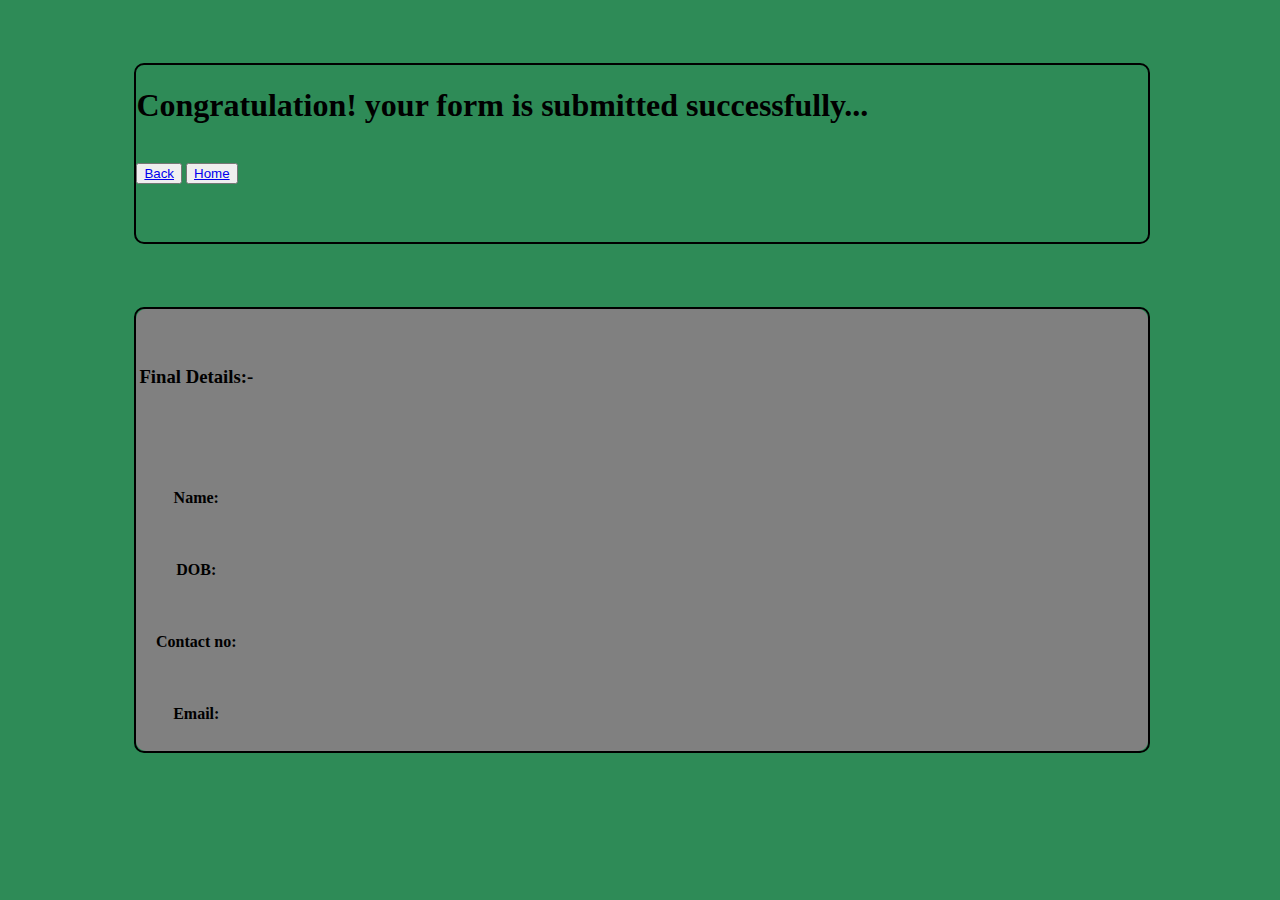
<file: final.html>
<html>
<head><title>final submition</title>
<link rel="stylesheet" type="text/css" href="final.css"/>
<script src="final.js"></script>
</head>
<body style="background-color:seagreen;">
<div class="body1">
 <h1>Congratulation! your form is submitted successfully...</h1></br>
 <button type="button"><a href="registrationForm.html">Back</a></button>
 <button type="button"><a href="sbic.html">Home</a></button>
</div>
<div class="body2">
    <div class="details">
      <table>
           <tr>
              <td>
              <h3>Final Details:-</h3>
              </td>
           </tr>
           <tr>
              <th>Name:</th>
              <th id="name1"></th>
              <th id="name2"></th>
              <th id="name3"></th>
           </tr>
           <tr>
              <th>DOB:</th>
              <th id="dob"></th>
           </tr>
           <tr>
              <th>Contact no:</th>
              <th id="num"></th>
           </tr>
           <tr>
              <th>Email:</th>
              <th id="Email"></th>
           </tr>
       </table>
    </div>
</div>
</body>
</html>
</file>
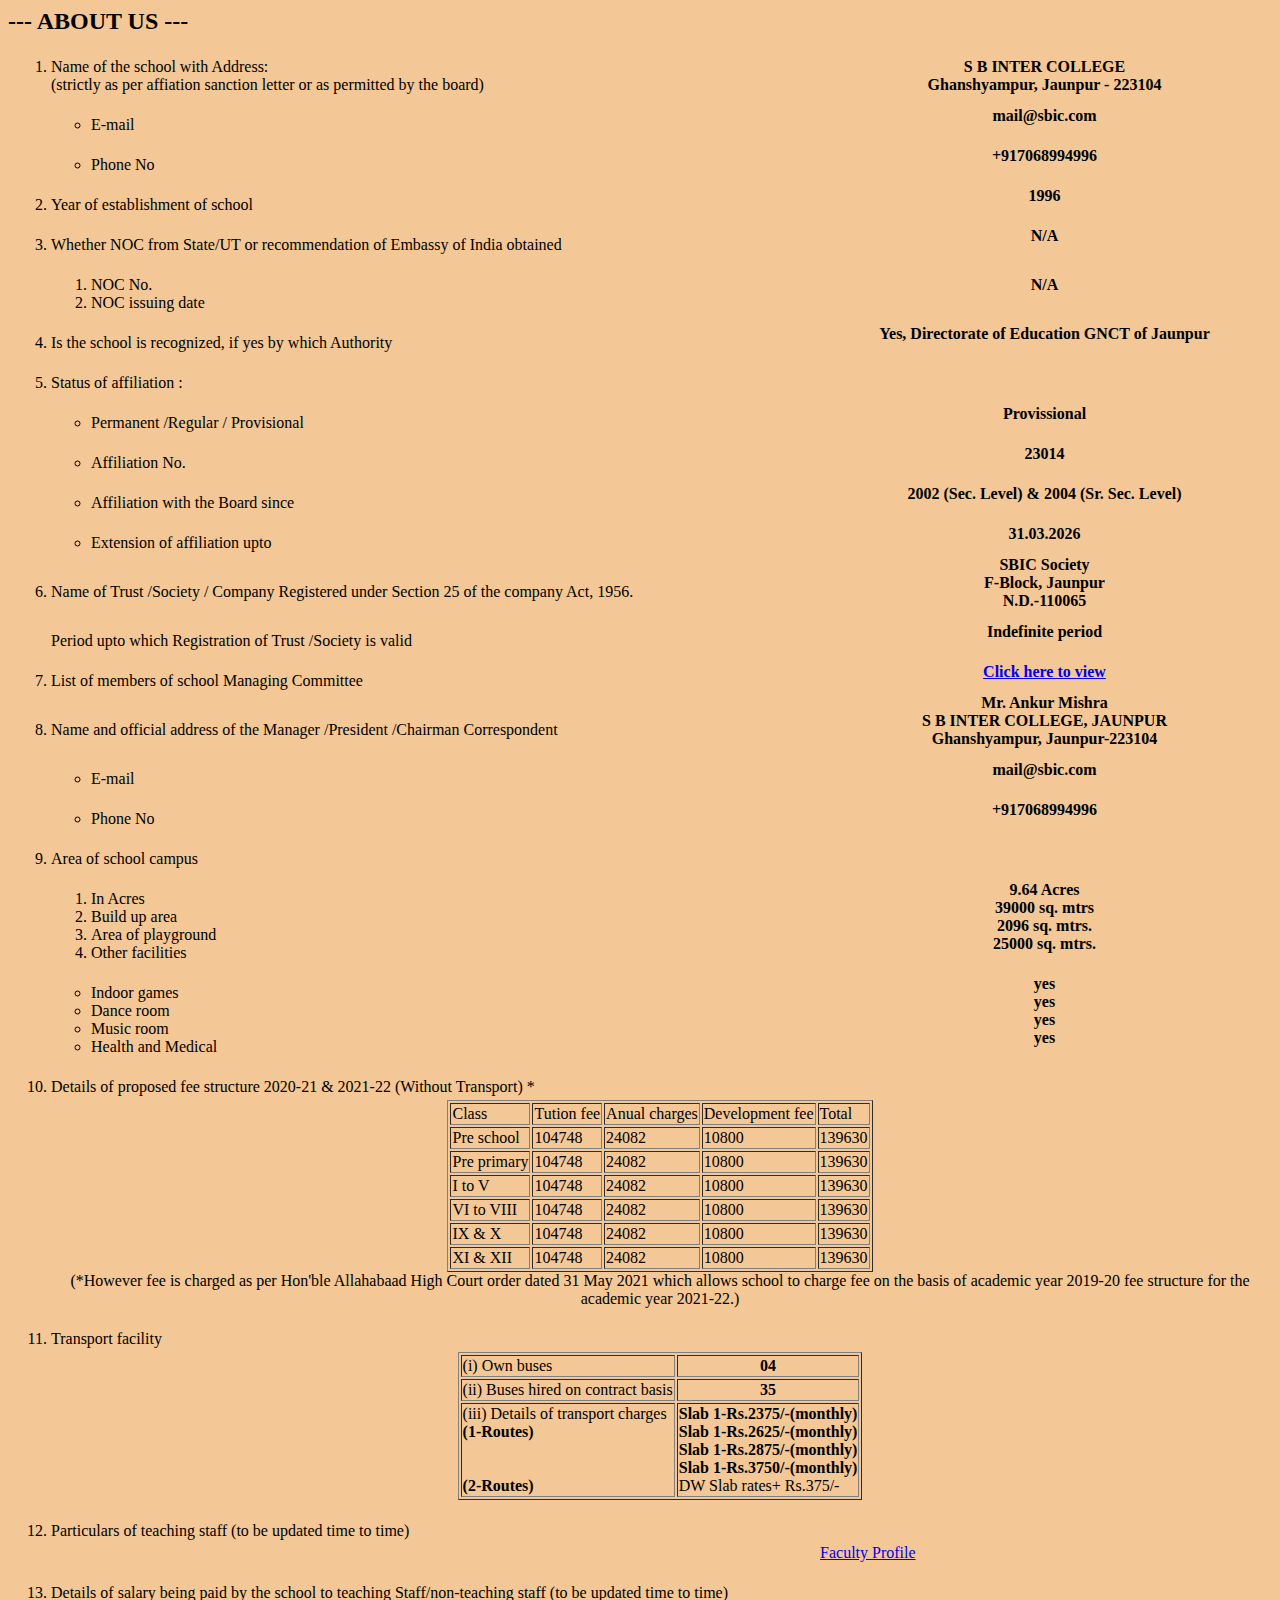
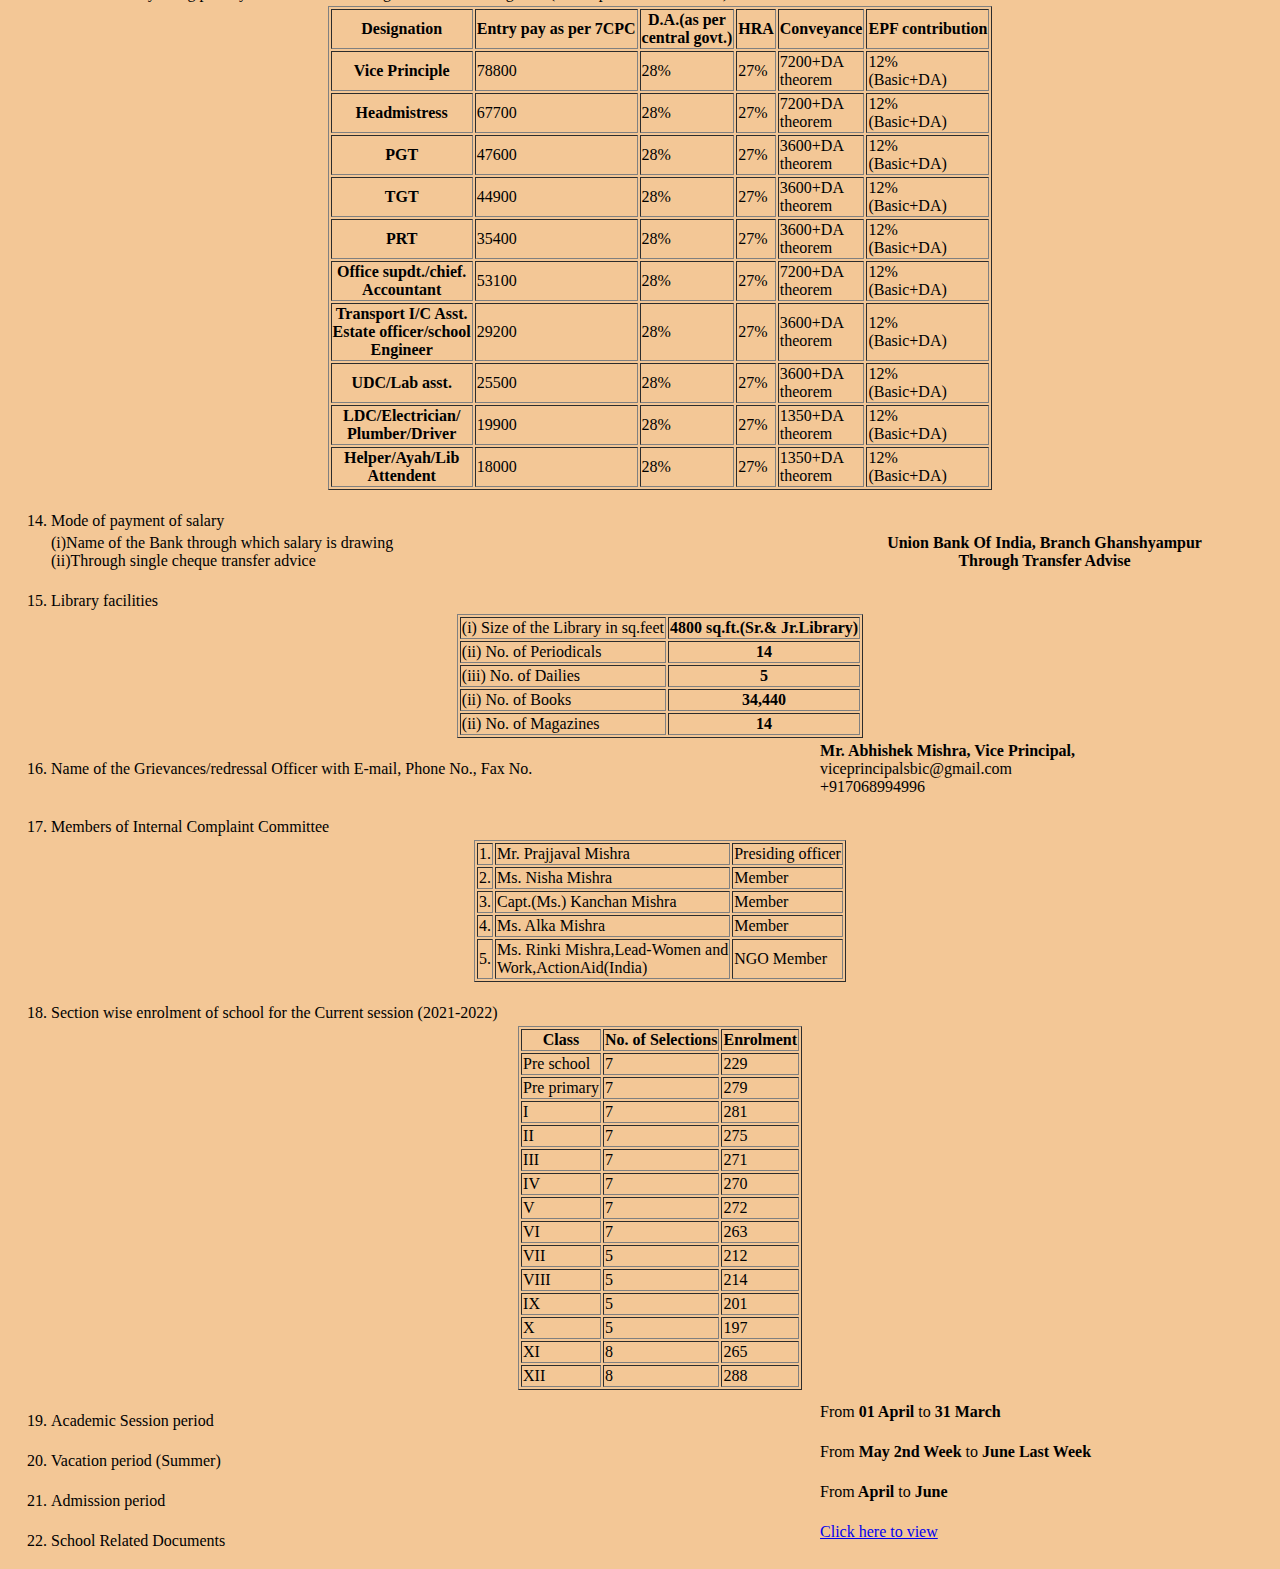
<file: iframe_about.html>
<html>
<head><title>About</title></head>
<body style="background-color:rgb(243,199,150);">
<h2>--- ABOUT US ---</h2>
<ol>
<table>
<tr>
<td>
<li>
Name of the school with Address:</br>
(strictly as per affiation sanction letter or as
 permitted by the board)
</td>
<th>S B INTER COLLEGE</br>Ghanshyampur, Jaunpur - 223104
</th>
</tr>
<tr>
<td><ul></br><li>E-mail</li></ul></td>
<th>mail@sbic.com</th>
</tr>
<tr>
<td><ul></br><li>Phone No</li></ul></td>
<th>+917068994996</th>
</tr>
</li>
<tr>
<td></br><li>Year of establishment of school</li></td>
<th>1996</th>
</tr>
<tr>
<td></br><li>Whether NOC from State/UT  or recommendation of Embassy of India obtained</li></td>
<th>N/A</th>
</tr>
<tr>
<td ></br><ol><li>NOC No.</li><li>NOC issuing date</li></td>
<th>N/A</th>
</tr>
<tr>
<td></br><li>Is the school is recognized, if yes by which Authority</li></td>
<th>Yes, Directorate of Education GNCT of Jaunpur</th>
</tr>
<tr>
<td colspan="2"></br><li>Status of affiliation  :</li></td>
</tr>
<tr>
<td></br><ul><li>Permanent /Regular / Provisional</li></ul></td>
<th>Provissional</th>
</tr>
<tr>
<td></br><ul><li>Affiliation No.</li></ul></td>
<th>23014</th>
</tr>
<tr>
<td></br><ul><li>Affiliation with the Board since</li></ul></td>
<th>2002 (Sec. Level) & 2004 (Sr. Sec. Level)</th>
</tr>
<tr>
<td></br><ul><li>Extension of affiliation upto</li></ul></td>
<th>31.03.2026</th>
</tr>
<tr>
<td></br><li>Name of Trust /Society / Company Registered under Section 25 of the company Act, 1956.</li></td>
<th>SBIC Society</br>F-Block, Jaunpur</br>N.D.-110065</th>
</tr>
<tr>
<td></br>Period upto which Registration of Trust /Society is valid</td>
<th>Indefinite period</th>
</tr>
<tr>
<td></br><li>List of members of school Managing Committee</li></td>
<th><a href="url">Click here to view</a></th>
</tr>
<tr>
<td></br><li>Name and official address of the Manager /President /Chairman Correspondent</li></td>
<th>Mr. Ankur Mishra</br>S B INTER COLLEGE, JAUNPUR</br>Ghanshyampur, Jaunpur-223104</th>
</tr>
<tr>
<td><ul></br><li>E-mail</li></ul></td>
<th>mail@sbic.com</th>
</tr>
<tr>
<td><ul></br><li>Phone No</li></ul></td>
<th>+917068994996</th>
</tr>
<tr>
<td></br><li>Area of school campus</li></td>
<td> </td>
</tr>
<tr>
<td></br><ol>
<li>In Acres</li>
<li>Build up area</li>
<li>Area of playground</li>
<li>Other facilities</li></ol>
</td>
<th>9.64 Acres</br>39000 sq. mtrs</br>2096 sq. mtrs.</br>25000 sq. mtrs.</th>
</tr>
<tr>
<td></br><ul>
<li>Indoor games</li>
<li>Dance room</li>
<li>Music room</li>
<li>Health and Medical</li></ul>
</td>
<th>yes</br>yes</br>yes</br>yes</th>
</tr>
<tr>
<td colspan="2"></br><li>Details of proposed fee structure 2020-21 & 2021-22 (Without Transport) *   </li></td>
</tr>
<tr>
<td colspan="2">
<center>
<table border="1">
<tr>
<td>Class</td>
<td>Tution fee</td>
<td>Anual charges</td>
<td>Development fee</td>
<td>Total</td>
</tr>
<tr>
<td>Pre school</td>
<td>104748</td>
<td>24082</td>
<td>10800</td>
<td>139630</td>
</tr>
<tr>
<td>Pre primary</td>
<td>104748</td>
<td>24082</td>
<td>10800</td>
<td>139630</td>
</tr>
<tr>
<td>I to V</td>
<td>104748</td>
<td>24082</td>
<td>10800</td>
<td>139630</td>
</tr>
<tr>
<td>VI to VIII</td>
<td>104748</td>
<td>24082</td>
<td>10800</td>
<td>139630</td>
</tr>
<tr>
<td>IX & X</td>
<td>104748</td>
<td>24082</td>
<td>10800</td>
<td>139630</td>
</tr>
<tr>
<td>XI & XII</td>
<td>104748</td>
<td>24082</td>
<td>10800</td>
<td>139630</td>
</tr>
</table>
(*However fee is charged as per Hon'ble Allahabaad High Court order dated 31 May 2021 which allows school to charge fee on the basis of academic year 2019-20 fee structure for the academic year 2021-22.)
</center>
</td>
</tr>
<tr>
<td colspan="2"></br><li>Transport facility </li></td>
</tr>
<tr>
<td colspan="2">
<center>
<table border="1">
<tr>
<td>(i) Own buses</td>
<th>04</th>
</tr>
<tr>
<td>(ii) Buses hired on contract basis</td>
<th>35</th>
</tr>
<tr>
<td>(iii) Details of transport charges</br><b>(1-Routes)</br>
</br></br><b>(2-Routes)</b></td>
<td><b>Slab 1-Rs.2375/-(monthly)</br>Slab 1-Rs.2625/-(monthly)
</br>Slab 1-Rs.2875/-(monthly)</br>Slab 1-Rs.3750/-(monthly)</b>
</br>DW Slab rates+ Rs.375/- </td>
</tr>
</table>
</center>
</td>
</tr>
<tr>
<td colspan="2"></br><li>Particulars of teaching staff (to be updated time to time)</li></td>
</tr>
<tr>
<td> </td>
<td><a href="faculty.com">Faculty Profile</a></td>
</tr>
<tr>
<td colspan="2"></br><li>Details of salary being paid by the school to teaching Staff/non-teaching staff (to be updated time to time) </li></td>
</tr>
<tr>
<td colspan="2">
<center>
<table border="1">
<tr>
<th>Designation</th>
<th>Entry pay as per 7CPC</th>
<th>D.A.(as per</br>central govt.)</th>
<th>HRA</th>
<th>Conveyance</th>
<th>EPF contribution</th>
</tr>
<tr>
<th>Vice Principle</th>
<td>78800</td>
<td>28%</td>
<td>27%</td>
<td>7200+DA</br>theorem</td>
<td>12%</br>(Basic+DA)</td>
</tr>
<tr>
<th>Headmistress</th>
<td>67700</td>
<td>28%</td>
<td>27%</td>
<td>7200+DA</br>theorem</td>
<td>12%</br>(Basic+DA)</td>
</tr>
<tr>
<th>PGT</th>
<td>47600</td>
<td>28%</td>
<td>27%</td>
<td>3600+DA</br>theorem</td>
<td>12%</br>(Basic+DA)</td>
</tr>
<tr>
<th>TGT</th>
<td>44900</td>
<td>28%</td>
<td>27%</td>
<td>3600+DA</br>theorem</td>
<td>12%</br>(Basic+DA)</td>
</tr>
<tr>
<th>PRT</th>
<td>35400</td>
<td>28%</td>
<td>27%</td>
<td>3600+DA</br>theorem</td>
<td>12%</br>(Basic+DA)</td>
</tr>
<tr>
<th>Office supdt./chief.</br>Accountant</th>
<td>53100</td>
<td>28%</td>
<td>27%</td>
<td>7200+DA</br>theorem</td>
<td>12%</br>(Basic+DA)</td>
</tr>
<tr>
<th>Transport I/C Asst.</br>Estate officer/school</br>Engineer</th>
<td>29200</td>
<td>28%</td>
<td>27%</td>
<td>3600+DA</br>theorem</td>
<td>12%</br>(Basic+DA)</td>
</tr>
<tr>
<th>UDC/Lab asst.</th>
<td>25500</td>
<td>28%</td>
<td>27%</td>
<td>3600+DA</br>theorem</td>
<td>12%</br>(Basic+DA)</td>
</tr>
<tr>
<th>LDC/Electrician/</br>Plumber/Driver</th>
<td>19900</td>
<td>28%</td>
<td>27%</td>
<td>1350+DA</br>theorem</td>
<td>12%</br>(Basic+DA)</td>
</tr>
<tr>
<th>Helper/Ayah/Lib</br>Attendent</th>
<td>18000</td>
<td>28%</td>
<td>27%</td>
<td>1350+DA</br>theorem</td>
<td>12%</br>(Basic+DA)</td>
</tr>
</table>
</center>
</td>
</tr>
<tr>
<td colspan="2"></br><li>Mode of payment of salary</li></td>
</tr>
<tr>
<td>(i)Name of the Bank through which salary is drawing
</br>(ii)Through single cheque transfer advice</td>
<th>Union Bank Of India, Branch Ghanshyampur</br>Through Transfer Advise</th>
</tr>
<tr>
<td colspan="2"></br><li>Library facilities </li></td>
</tr>
<tr>
<td colspan="2">
<center>
<table border="1">
<tr>
<td>(i) Size of the Library in sq.feet</td>
<th>4800 sq.ft.(Sr.& Jr.Library)</th>
</tr>
<tr>
<td>(ii) No. of Periodicals</td>
<th>14</th>
</tr>
<tr>
<td>(iii) No. of Dailies</td>
<th>5</th>
</tr>
<tr>
<td>(ii) No. of Books</td>
<th>34,440</th>
</tr>
<tr>
<td>(ii) No. of Magazines</td>
<th>14</th>
</tr>
</table>
</center>
</td>
</tr>
<tr>
<td><li>Name of the Grievances/redressal Officer with E-mail, Phone No., Fax No.</li></td>
<td><b>Mr. Abhishek Mishra, Vice Principal,</b></br> viceprincipalsbic@gmail.com</br>+917068994996</td>
</tr>
<tr>
<td colspan="2"></br><li>Members of Internal Complaint Committee</li></td>
</tr>
<tr>
<td colspan="2">
<center>
<table border="1">
<tr>
<td>1.</td>
<td>Mr. Prajjaval Mishra</td>
<td>Presiding officer</td>
</tr>
<tr>
<td>2.</td>
<td>Ms. Nisha Mishra</td>
<td>Member</td>
</tr>
<tr>
<td>3.</td>
<td>Capt.(Ms.) Kanchan Mishra</td>
<td>Member</td>
</tr>
<tr>
<td>4.</td>
<td>Ms. Alka Mishra</td>
<td>Member</td>
</tr>
<tr>
<td>5.</td>
<td>Ms. Rinki Mishra,Lead-Women and</br>Work,ActionAid(India)</td>
<td>NGO Member</td>
</tr>
</table>
</center>
</td>
</tr>
<tr>
<td colspan="2"></br><li>Section wise enrolment of school for the Current session (2021-2022)</li></td>
</tr>
<tr>
<td colspan="2">
<center>
<table border="1">
<tr>
<th>Class</th>
<th>No. of Selections</th>
<th>Enrolment</th>
</tr>
<tr>
<td>Pre school</td>
<td>7</td>
<td>229</td>
</tr>
<tr>
<td>Pre primary</td>
<td>7</td>
<td>279</td>
</tr>
<tr>
<td>I</td>
<td>7</td>
<td>281</td>
</tr>
<tr>
<td>II</td>
<td>7</td>
<td>275</td>
</tr>
<tr>
<td>III</td>
<td>7</td>
<td>271</td>
</tr>
<tr>
<td>IV</td>
<td>7</td>
<td>270</td>
</tr>
<tr>
<td>V</td>
<td>7</td>
<td>272</td>
</tr>
<tr>
<td>VI</td>
<td>7</td>
<td>263</td>
</tr>
<tr>
<td>VII</td>
<td>5</td>
<td>212</td>
</tr>
<tr>
<td>VIII</td>
<td>5</td>
<td>214</td>
</tr>
<tr>
<td>IX</td>
<td>5</td>
<td>201</td>
</tr>
<tr>
<td>X</td>
<td>5</td>
<td>197</td>
</tr>
<tr>
<td>XI</td>
<td>8</td>
<td>265</td>
</tr>
<tr>
<td>XII</td>
<td>8</td>
<td>288</td>
</tr>
</table>
</center>
</td>
</tr>
<tr>
<td></br><li>Academic Session period</li></td>
<td>From<b> 01 April</b> to <b> 31 March</b></td>
</tr>
<tr>
<td></br><li>Vacation period (Summer)</li></td>
<td>From <b>May 2nd Week</b> to <b>June Last Week</b></td>
</tr>
<tr>
<td></br><li>Admission period</li></td>
<td>From<b> April</b> to <b> June</b></td>
</tr>
<tr>
<td></br><li>School Related Documents</li></td>
<td><a href="url">Click here to view</a></td>
</tr>
</ol>
</table>
</body>
</html>
</file>
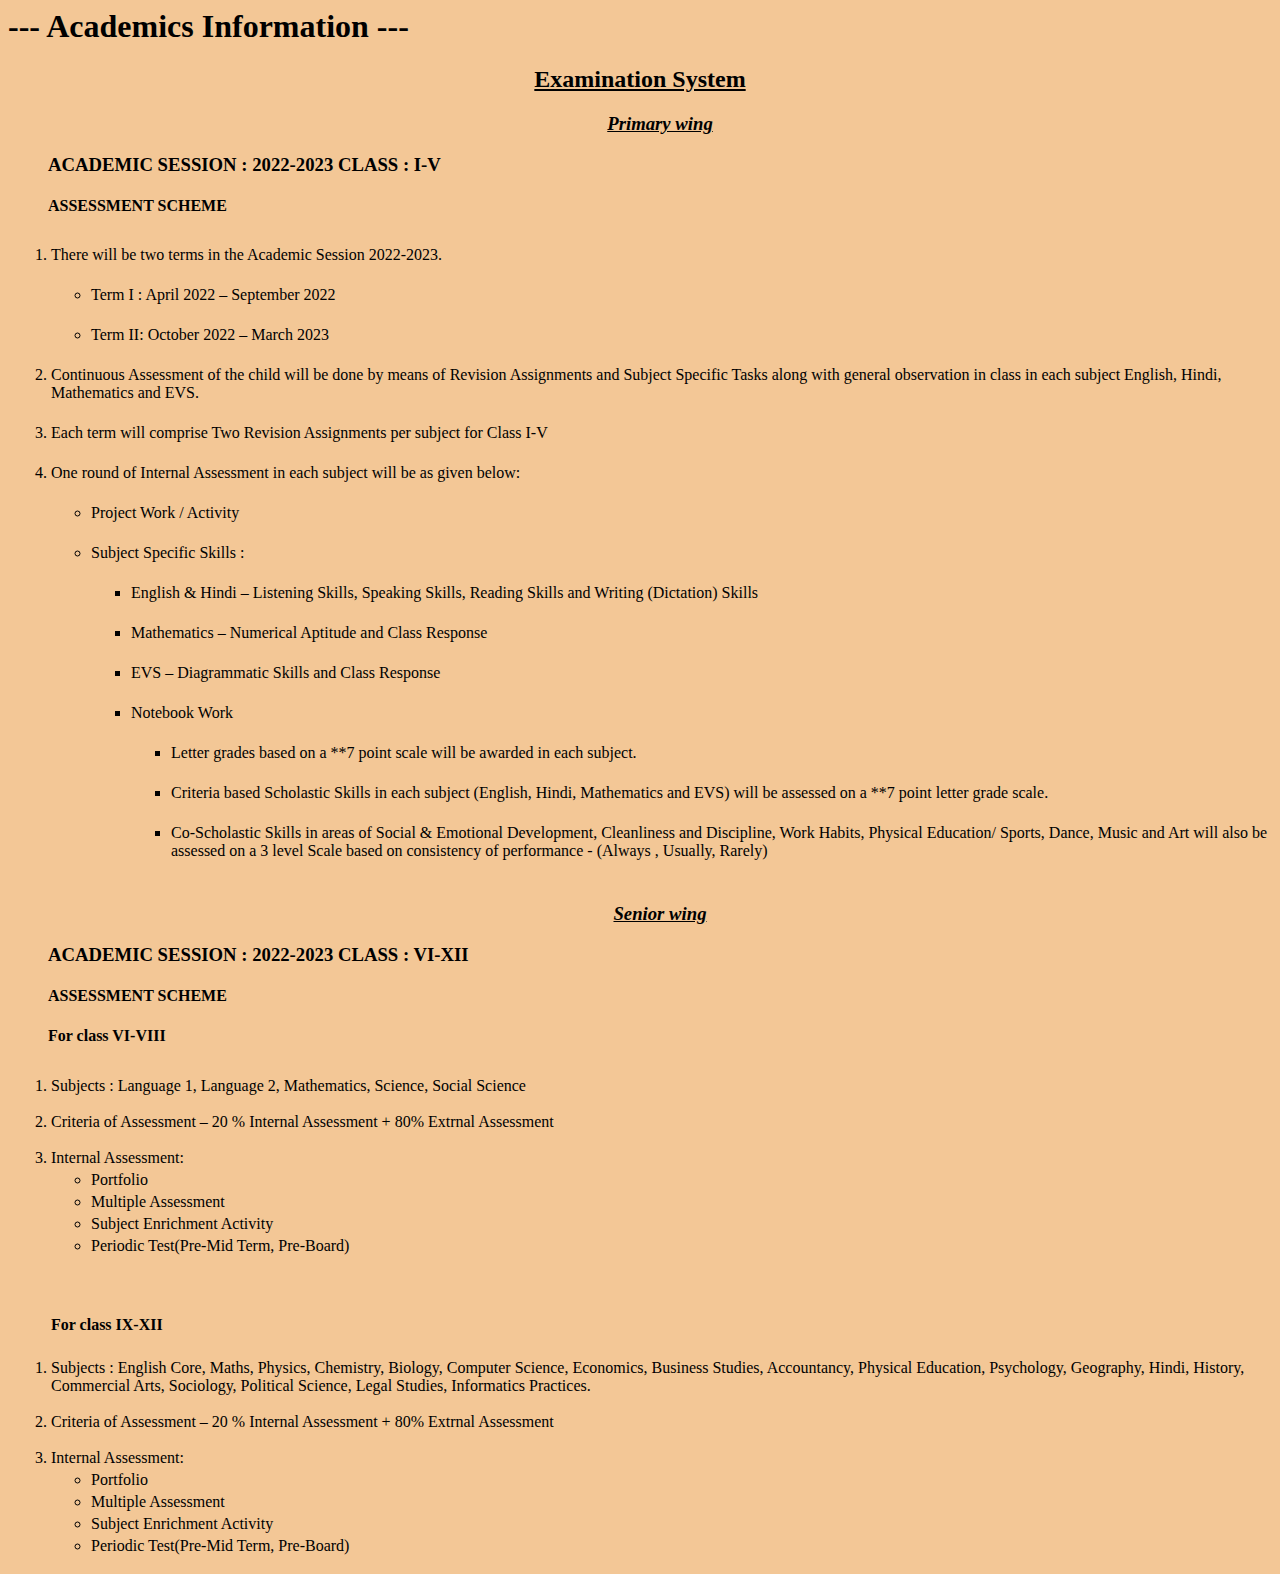
<file: iframe_academics.html>
<html>
<head><title>About</title></head>
<body style="background-color:rgb(243,199,150);">
<h1>--- Academics Information ---</h1>
<center><h2><u>Examination System</u></h2></center>
<ol>
<table>
<tr><center><h3><u><i>Primary wing</i></u></h3></center></tr>
<tr><h3>ACADEMIC SESSION : 2022-2023 CLASS : I-V</h3></tr>
<tr><h4>ASSESSMENT SCHEME</h4></tr>
<tr>
<td>
<li>There will be two terms in the Academic Session 2022-2023.</li>
</td>
</tr>
<tr>
	<td><ul></br><li>Term I : April 2022 – September 2022</li></ul></td>
</tr>
<tr>
	<td><ul></br><li>Term II: October 2022 – March 2023</li></ul></td>
</tr>
<tr>
<td></br>
<li>Continuous Assessment of the child will be done by means of Revision Assignments and Subject Specific Tasks along with general observation in class in each subject English, Hindi, Mathematics and EVS.</li>
</td>
</tr>
<tr>
<td></br>
<li>Each term will comprise Two Revision Assignments per subject for Class I-V </li>
</td>
</tr>
<tr>
<td></br>
<li>One round of Internal Assessment in each subject will be as given below:</li>
</td>
</tr>
<tr>
	<td><ul></br><li>Project Work / Activity</li></ul></td>
</tr>
<tr>
	<td><ul></br><li>Subject Specific Skills :</li></ul></td>
</tr>
<tr>
	<td><ul></br><ul><li>English & Hindi – Listening Skills, Speaking Skills, Reading Skills and Writing (Dictation) Skills</li><ul></ul></ul></td>
</tr>
<tr>
	<td><ul></br><ul><li>Mathematics –   Numerical Aptitude and Class Response</li><ul></ul></ul></td>
</tr>
<tr>
	<td><ul></br><ul><li>EVS – Diagrammatic Skills and Class Response</li><ul></ul></ul></td>
</tr>
<tr>
	<td><ul></br><ul><li>Notebook Work</li><ul></ul></ul></td>
</tr>
<tr>
	<td><ul></br><ul><ul><li>Letter grades based on a **7 point scale will be awarded in each subject.</li></ul></ul></ul></td>
</tr>
<tr>
	<td><ul></br><ul><ul><li>Criteria based Scholastic Skills in each subject (English, Hindi, Mathematics and EVS) will be assessed on a **7 point letter grade scale.</li></ul></ul></ul></td>
</tr>
<tr>
	<td><ul></br><ul><ul><li>Co-Scholastic Skills in areas of Social & Emotional Development, Cleanliness and Discipline, Work Habits, Physical Education/ Sports, Dance, Music and Art will also be assessed on a 3 level Scale based on consistency of   performance   - (Always , Usually, Rarely)</li></ul></ul></ul></td>
</tr>
</table>
</ol>
<ol>
<table>
<tr>
	<center><h3><u><i></br>Senior wing</i></u></h3></center>
</tr>
<tr>
	<h3>ACADEMIC SESSION : 2022-2023 CLASS : VI-XII</h3>
</tr>
<tr><h4>ASSESSMENT SCHEME</h4>
</tr>
</tr>
<tr><h4>For class VI-VIII</h4>
</tr>
<tr>
<td><li>Subjects : Language 1, Language 2, Mathematics, Science, Social Science</li></br>
<li>Criteria of Assessment – 20 % Internal Assessment + 80% Extrnal Assessment
</li></br>
<li>Internal Assessment:</li>
</td>
</tr>
<tr><td><ul><li>Portfolio</li></ul></td>
</tr>
<tr>
	<td><ul><li>Multiple Assessment</li></ul></td>
</tr>
<tr>
	<td><ul><li>Subject Enrichment Activity</li></ul></td>
</tr>
<tr>
	<td><ul><li>Periodic Test(Pre-Mid Term, Pre-Board)</li></ul></td>
</tr>
</table>
</ol>
<ol>
<table>
<tr><td></br><h4>For class IX-XII</h4></td>
</tr>
<tr>
<td><li>Subjects : English Core, Maths, Physics, Chemistry, Biology, Computer Science, Economics, Business Studies, Accountancy, Physical Education, Psychology, Geography, Hindi, History, Commercial Arts, Sociology, Political Science, Legal Studies, Informatics Practices.</li></br>
<li>Criteria of Assessment – 20 % Internal Assessment + 80% Extrnal Assessment
</li></br>
<li>Internal Assessment:</li>
</td>
</tr>
<tr><td><ul><li>Portfolio</li></ul></td>
</tr>
<tr>
	<td><ul><li>Multiple Assessment</li></ul></td>
</tr>
<tr>
	<td><ul><li>Subject Enrichment Activity</li></ul></td>
</tr>
<tr>
	<td><ul><li>Periodic Test(Pre-Mid Term, Pre-Board)</li></ul></td>
</tr>
</table>
</ol>
</body>
</html>
</file>
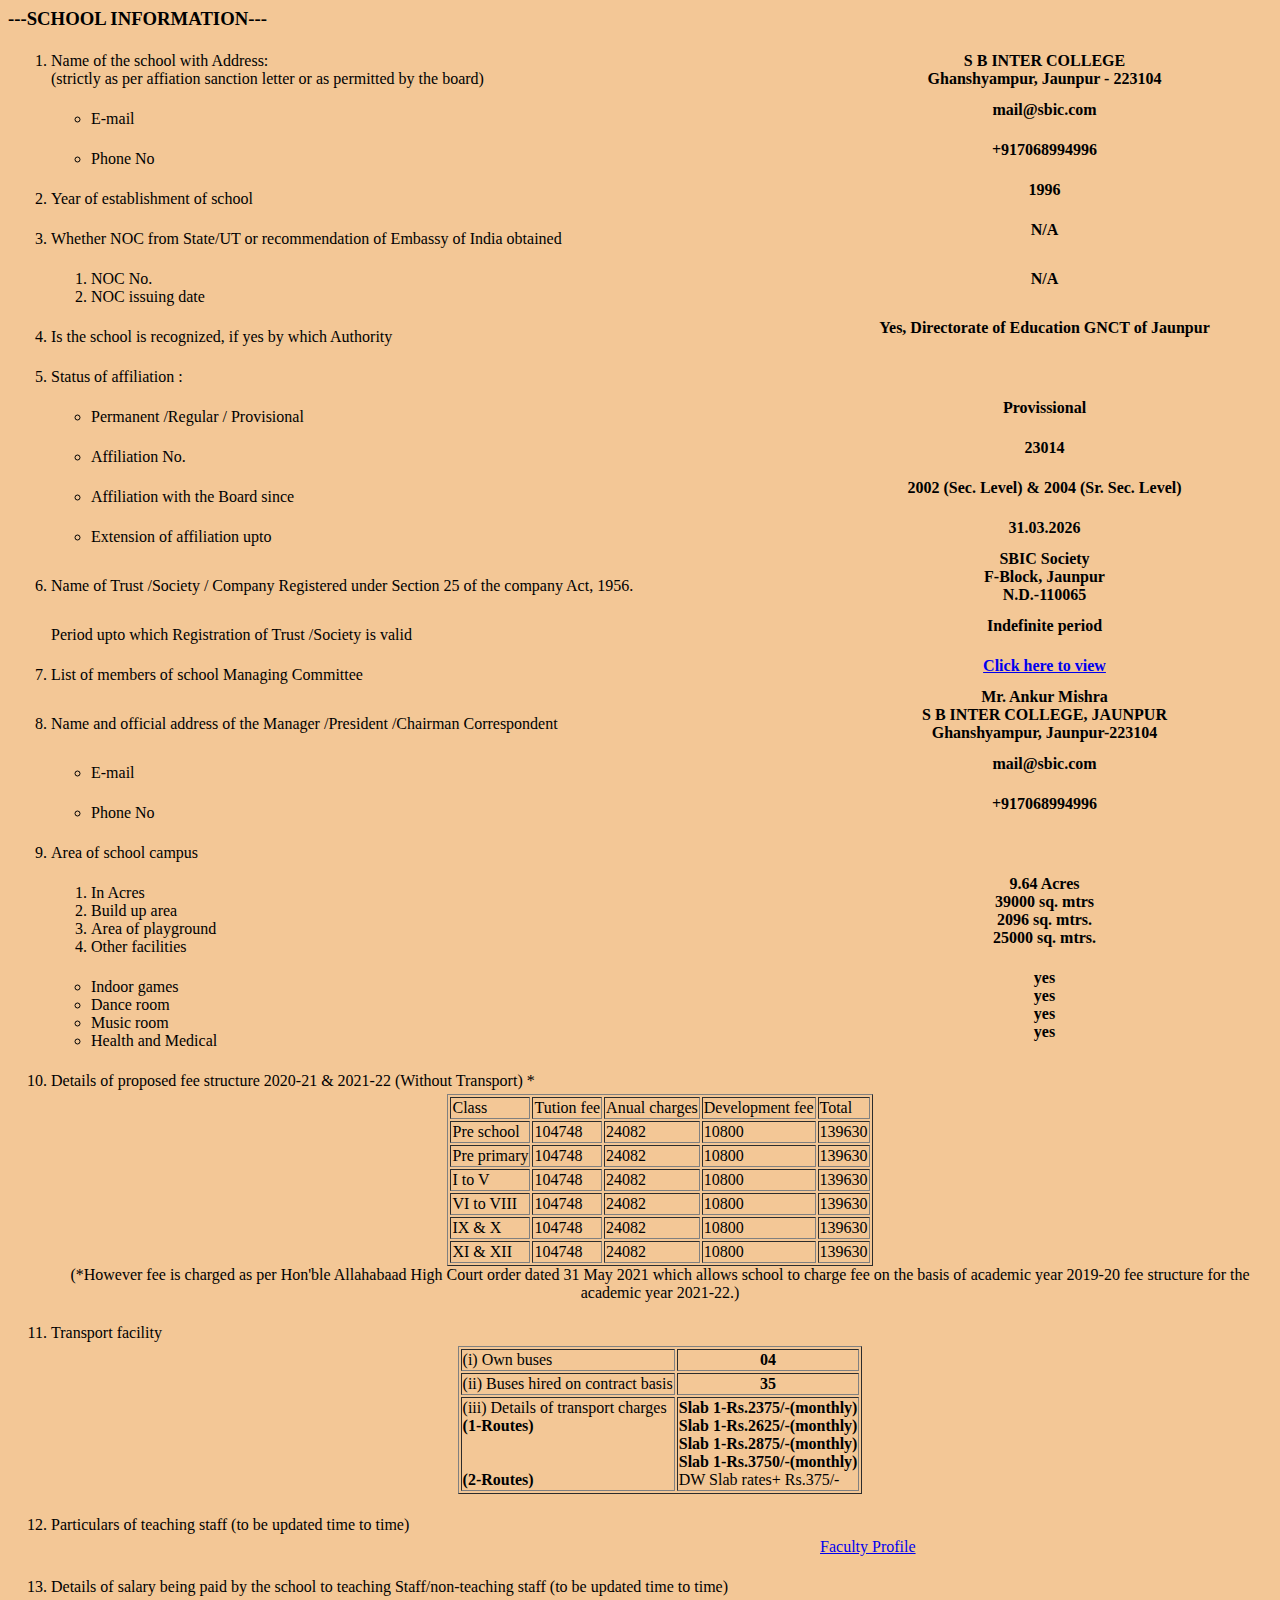
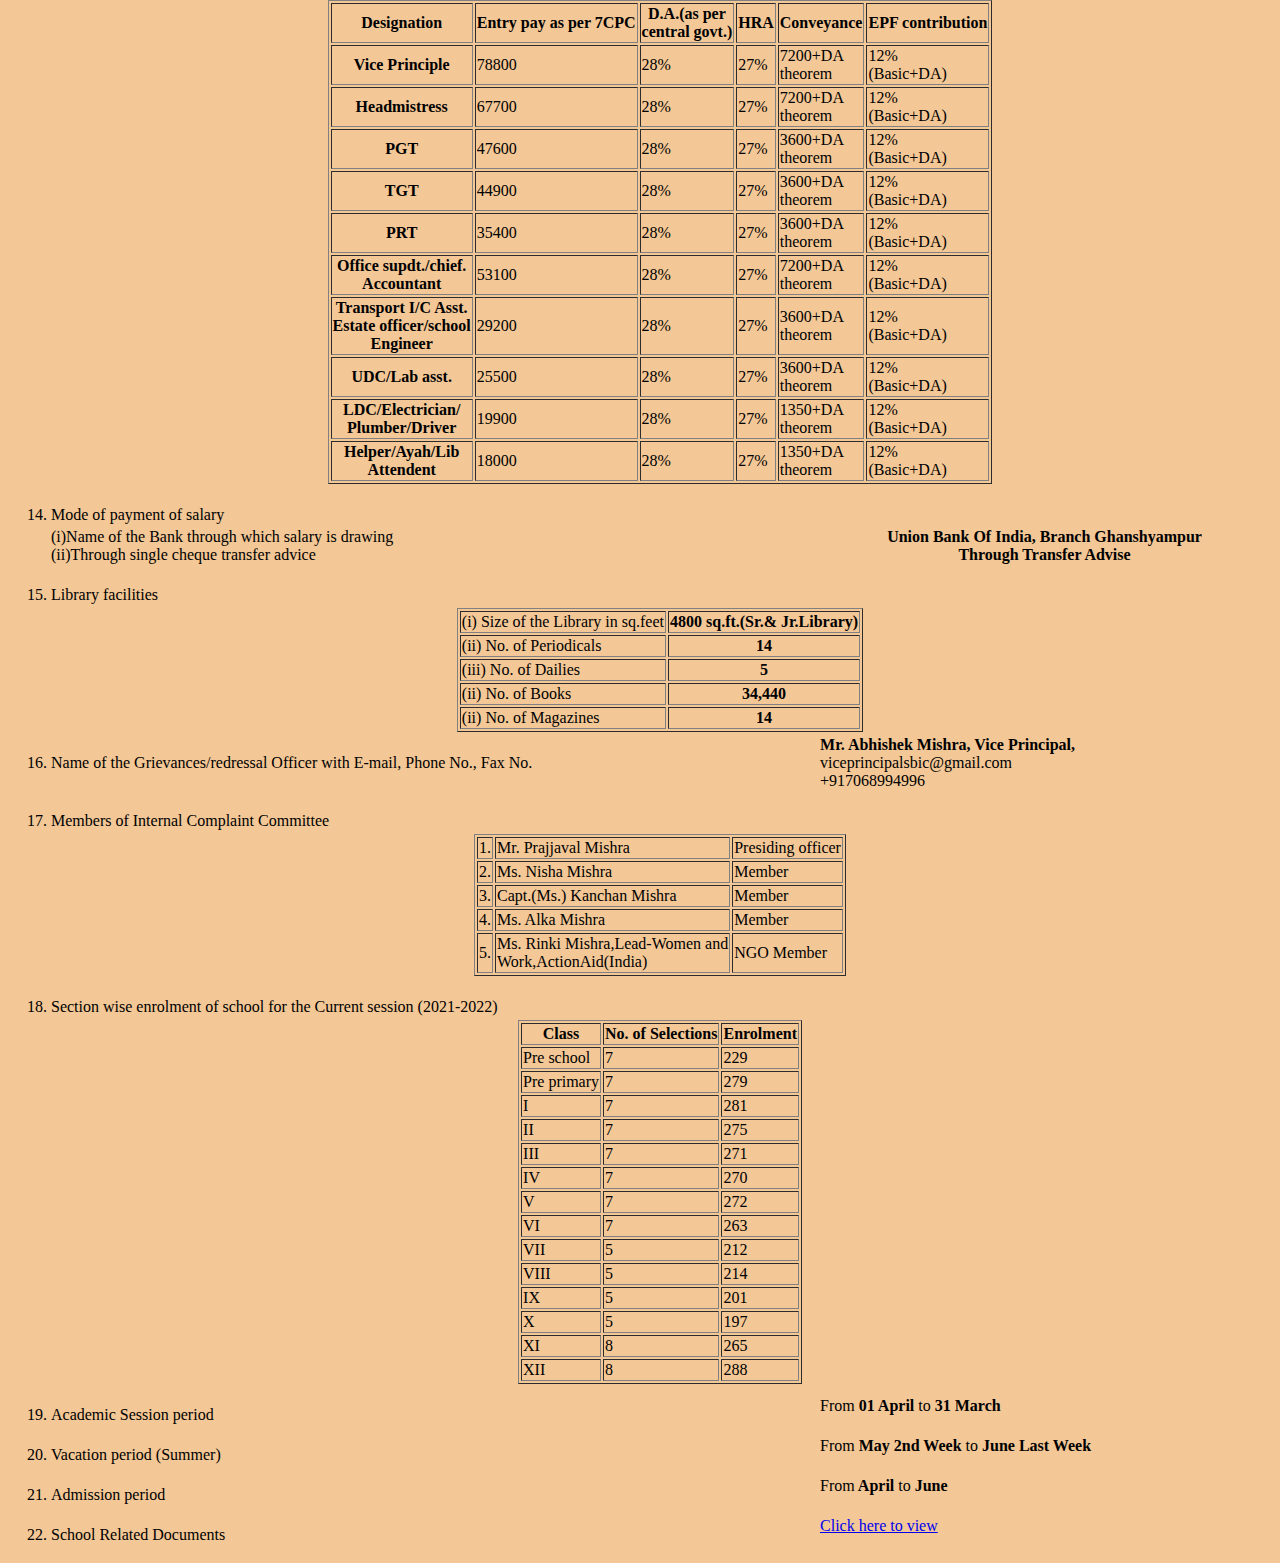
<file: iframe_index.html>
<html>
<head><title>About</title></head>
<body style="background-color:rgb(243,199,150);">
<h3>---SCHOOL INFORMATION---</h3>
<ol>
<table>
<tr>
<td>
<li>
Name of the school with Address:</br>
(strictly as per affiation sanction letter or as
 permitted by the board)
</td>
<th>S B INTER COLLEGE</br>Ghanshyampur, Jaunpur - 223104
</th>
</tr>
<tr>
<td><ul></br><li>E-mail</li></ul></td>
<th>mail@sbic.com</th>
</tr>
<tr>
<td><ul></br><li>Phone No</li></ul></td>
<th>+917068994996</th>
</tr>
</li>
<tr>
<td></br><li>Year of establishment of school</li></td>
<th>1996</th>
</tr>
<tr>
<td></br><li>Whether NOC from State/UT  or recommendation of Embassy of India obtained</li></td>
<th>N/A</th>
</tr>
<tr>
<td ></br><ol><li>NOC No.</li><li>NOC issuing date</li></td>
<th>N/A</th>
</tr>
<tr>
<td></br><li>Is the school is recognized, if yes by which Authority</li></td>
<th>Yes, Directorate of Education GNCT of Jaunpur</th>
</tr>
<tr>
<td colspan="2"></br><li>Status of affiliation  :</li></td>
</tr>
<tr>
<td></br><ul><li>Permanent /Regular / Provisional</li></ul></td>
<th>Provissional</th>
</tr>
<tr>
<td></br><ul><li>Affiliation No.</li></ul></td>
<th>23014</th>
</tr>
<tr>
<td></br><ul><li>Affiliation with the Board since</li></ul></td>
<th>2002 (Sec. Level) & 2004 (Sr. Sec. Level)</th>
</tr>
<tr>
<td></br><ul><li>Extension of affiliation upto</li></ul></td>
<th>31.03.2026</th>
</tr>
<tr>
<td></br><li>Name of Trust /Society / Company Registered under Section 25 of the company Act, 1956.</li></td>
<th>SBIC Society</br>F-Block, Jaunpur</br>N.D.-110065</th>
</tr>
<tr>
<td></br>Period upto which Registration of Trust /Society is valid</td>
<th>Indefinite period</th>
</tr>
<tr>
<td></br><li>List of members of school Managing Committee</li></td>
<th><a href="url">Click here to view</a></th>
</tr>
<tr>
<td></br><li>Name and official address of the Manager /President /Chairman Correspondent</li></td>
<th>Mr. Ankur Mishra</br>S B INTER COLLEGE, JAUNPUR</br>Ghanshyampur, Jaunpur-223104</th>
</tr>
<tr>
<td><ul></br><li>E-mail</li></ul></td>
<th>mail@sbic.com</th>
</tr>
<tr>
<td><ul></br><li>Phone No</li></ul></td>
<th>+917068994996</th>
</tr>
<tr>
<td></br><li>Area of school campus</li></td>
<td> </td>
</tr>
<tr>
<td></br><ol>
<li>In Acres</li>
<li>Build up area</li>
<li>Area of playground</li>
<li>Other facilities</li></ol>
</td>
<th>9.64 Acres</br>39000 sq. mtrs</br>2096 sq. mtrs.</br>25000 sq. mtrs.</th>
</tr>
<tr>
<td></br><ul>
<li>Indoor games</li>
<li>Dance room</li>
<li>Music room</li>
<li>Health and Medical</li></ul>
</td>
<th>yes</br>yes</br>yes</br>yes</th>
</tr>
<tr>
<td colspan="2"></br><li>Details of proposed fee structure 2020-21 & 2021-22 (Without Transport) *   </li></td>
</tr>
<tr>
<td colspan="2">
<center>
<table border="1">
<tr>
<td>Class</td>
<td>Tution fee</td>
<td>Anual charges</td>
<td>Development fee</td>
<td>Total</td>
</tr>
<tr>
<td>Pre school</td>
<td>104748</td>
<td>24082</td>
<td>10800</td>
<td>139630</td>
</tr>
<tr>
<td>Pre primary</td>
<td>104748</td>
<td>24082</td>
<td>10800</td>
<td>139630</td>
</tr>
<tr>
<td>I to V</td>
<td>104748</td>
<td>24082</td>
<td>10800</td>
<td>139630</td>
</tr>
<tr>
<td>VI to VIII</td>
<td>104748</td>
<td>24082</td>
<td>10800</td>
<td>139630</td>
</tr>
<tr>
<td>IX & X</td>
<td>104748</td>
<td>24082</td>
<td>10800</td>
<td>139630</td>
</tr>
<tr>
<td>XI & XII</td>
<td>104748</td>
<td>24082</td>
<td>10800</td>
<td>139630</td>
</tr>
</table>
(*However fee is charged as per Hon'ble Allahabaad High Court order dated 31 May 2021 which allows school to charge fee on the basis of academic year 2019-20 fee structure for the academic year 2021-22.)
</center>
</td>
</tr>
<tr>
<td colspan="2"></br><li>Transport facility </li></td>
</tr>
<tr>
<td colspan="2">
<center>
<table border="1">
<tr>
<td>(i) Own buses</td>
<th>04</th>
</tr>
<tr>
<td>(ii) Buses hired on contract basis</td>
<th>35</th>
</tr>
<tr>
<td>(iii) Details of transport charges</br><b>(1-Routes)</br>
</br></br><b>(2-Routes)</b></td>
<td><b>Slab 1-Rs.2375/-(monthly)</br>Slab 1-Rs.2625/-(monthly)
</br>Slab 1-Rs.2875/-(monthly)</br>Slab 1-Rs.3750/-(monthly)</b>
</br>DW Slab rates+ Rs.375/- </td>
</tr>
</table>
</center>
</td>
</tr>
<tr>
<td colspan="2"></br><li>Particulars of teaching staff (to be updated time to time)</li></td>
</tr>
<tr>
<td> </td>
<td><a href="faculty.com">Faculty Profile</a></td>
</tr>
<tr>
<td colspan="2"></br><li>Details of salary being paid by the school to teaching Staff/non-teaching staff (to be updated time to time) </li></td>
</tr>
<tr>
<td colspan="2">
<center>
<table border="1">
<tr>
<th>Designation</th>
<th>Entry pay as per 7CPC</th>
<th>D.A.(as per</br>central govt.)</th>
<th>HRA</th>
<th>Conveyance</th>
<th>EPF contribution</th>
</tr>
<tr>
<th>Vice Principle</th>
<td>78800</td>
<td>28%</td>
<td>27%</td>
<td>7200+DA</br>theorem</td>
<td>12%</br>(Basic+DA)</td>
</tr>
<tr>
<th>Headmistress</th>
<td>67700</td>
<td>28%</td>
<td>27%</td>
<td>7200+DA</br>theorem</td>
<td>12%</br>(Basic+DA)</td>
</tr>
<tr>
<th>PGT</th>
<td>47600</td>
<td>28%</td>
<td>27%</td>
<td>3600+DA</br>theorem</td>
<td>12%</br>(Basic+DA)</td>
</tr>
<tr>
<th>TGT</th>
<td>44900</td>
<td>28%</td>
<td>27%</td>
<td>3600+DA</br>theorem</td>
<td>12%</br>(Basic+DA)</td>
</tr>
<tr>
<th>PRT</th>
<td>35400</td>
<td>28%</td>
<td>27%</td>
<td>3600+DA</br>theorem</td>
<td>12%</br>(Basic+DA)</td>
</tr>
<tr>
<th>Office supdt./chief.</br>Accountant</th>
<td>53100</td>
<td>28%</td>
<td>27%</td>
<td>7200+DA</br>theorem</td>
<td>12%</br>(Basic+DA)</td>
</tr>
<tr>
<th>Transport I/C Asst.</br>Estate officer/school</br>Engineer</th>
<td>29200</td>
<td>28%</td>
<td>27%</td>
<td>3600+DA</br>theorem</td>
<td>12%</br>(Basic+DA)</td>
</tr>
<tr>
<th>UDC/Lab asst.</th>
<td>25500</td>
<td>28%</td>
<td>27%</td>
<td>3600+DA</br>theorem</td>
<td>12%</br>(Basic+DA)</td>
</tr>
<tr>
<th>LDC/Electrician/</br>Plumber/Driver</th>
<td>19900</td>
<td>28%</td>
<td>27%</td>
<td>1350+DA</br>theorem</td>
<td>12%</br>(Basic+DA)</td>
</tr>
<tr>
<th>Helper/Ayah/Lib</br>Attendent</th>
<td>18000</td>
<td>28%</td>
<td>27%</td>
<td>1350+DA</br>theorem</td>
<td>12%</br>(Basic+DA)</td>
</tr>
</table>
</center>
</td>
</tr>
<tr>
<td colspan="2"></br><li>Mode of payment of salary</li></td>
</tr>
<tr>
<td>(i)Name of the Bank through which salary is drawing
</br>(ii)Through single cheque transfer advice</td>
<th>Union Bank Of India, Branch Ghanshyampur</br>Through Transfer Advise</th>
</tr>
<tr>
<td colspan="2"></br><li>Library facilities </li></td>
</tr>
<tr>
<td colspan="2">
<center>
<table border="1">
<tr>
<td>(i) Size of the Library in sq.feet</td>
<th>4800 sq.ft.(Sr.& Jr.Library)</th>
</tr>
<tr>
<td>(ii) No. of Periodicals</td>
<th>14</th>
</tr>
<tr>
<td>(iii) No. of Dailies</td>
<th>5</th>
</tr>
<tr>
<td>(ii) No. of Books</td>
<th>34,440</th>
</tr>
<tr>
<td>(ii) No. of Magazines</td>
<th>14</th>
</tr>
</table>
</center>
</td>
</tr>
<tr>
<td><li>Name of the Grievances/redressal Officer with E-mail, Phone No., Fax No.</li></td>
<td><b>Mr. Abhishek Mishra, Vice Principal,</b></br> viceprincipalsbic@gmail.com</br>+917068994996</td>
</tr>
<tr>
<td colspan="2"></br><li>Members of Internal Complaint Committee</li></td>
</tr>
<tr>
<td colspan="2">
<center>
<table border="1">
<tr>
<td>1.</td>
<td>Mr. Prajjaval Mishra</td>
<td>Presiding officer</td>
</tr>
<tr>
<td>2.</td>
<td>Ms. Nisha Mishra</td>
<td>Member</td>
</tr>
<tr>
<td>3.</td>
<td>Capt.(Ms.) Kanchan Mishra</td>
<td>Member</td>
</tr>
<tr>
<td>4.</td>
<td>Ms. Alka Mishra</td>
<td>Member</td>
</tr>
<tr>
<td>5.</td>
<td>Ms. Rinki Mishra,Lead-Women and</br>Work,ActionAid(India)</td>
<td>NGO Member</td>
</tr>
</table>
</center>
</td>
</tr>
<tr>
<td colspan="2"></br><li>Section wise enrolment of school for the Current session (2021-2022)</li></td>
</tr>
<tr>
<td colspan="2">
<center>
<table border="1">
<tr>
<th>Class</th>
<th>No. of Selections</th>
<th>Enrolment</th>
</tr>
<tr>
<td>Pre school</td>
<td>7</td>
<td>229</td>
</tr>
<tr>
<td>Pre primary</td>
<td>7</td>
<td>279</td>
</tr>
<tr>
<td>I</td>
<td>7</td>
<td>281</td>
</tr>
<tr>
<td>II</td>
<td>7</td>
<td>275</td>
</tr>
<tr>
<td>III</td>
<td>7</td>
<td>271</td>
</tr>
<tr>
<td>IV</td>
<td>7</td>
<td>270</td>
</tr>
<tr>
<td>V</td>
<td>7</td>
<td>272</td>
</tr>
<tr>
<td>VI</td>
<td>7</td>
<td>263</td>
</tr>
<tr>
<td>VII</td>
<td>5</td>
<td>212</td>
</tr>
<tr>
<td>VIII</td>
<td>5</td>
<td>214</td>
</tr>
<tr>
<td>IX</td>
<td>5</td>
<td>201</td>
</tr>
<tr>
<td>X</td>
<td>5</td>
<td>197</td>
</tr>
<tr>
<td>XI</td>
<td>8</td>
<td>265</td>
</tr>
<tr>
<td>XII</td>
<td>8</td>
<td>288</td>
</tr>
</table>
</center>
</td>
</tr>
<tr>
<td></br><li>Academic Session period</li></td>
<td>From<b> 01 April</b> to <b> 31 March</b></td>
</tr>
<tr>
<td></br><li>Vacation period (Summer)</li></td>
<td>From <b>May 2nd Week</b> to <b>June Last Week</b></td>
</tr>
<tr>
<td></br><li>Admission period</li></td>
<td>From<b> April</b> to <b> June</b></td>
</tr>
<tr>
<td></br><li>School Related Documents</li></td>
<td><a href="url">Click here to view</a></td>
</tr>
</ol>
</table>
</body>
</html>
</file>
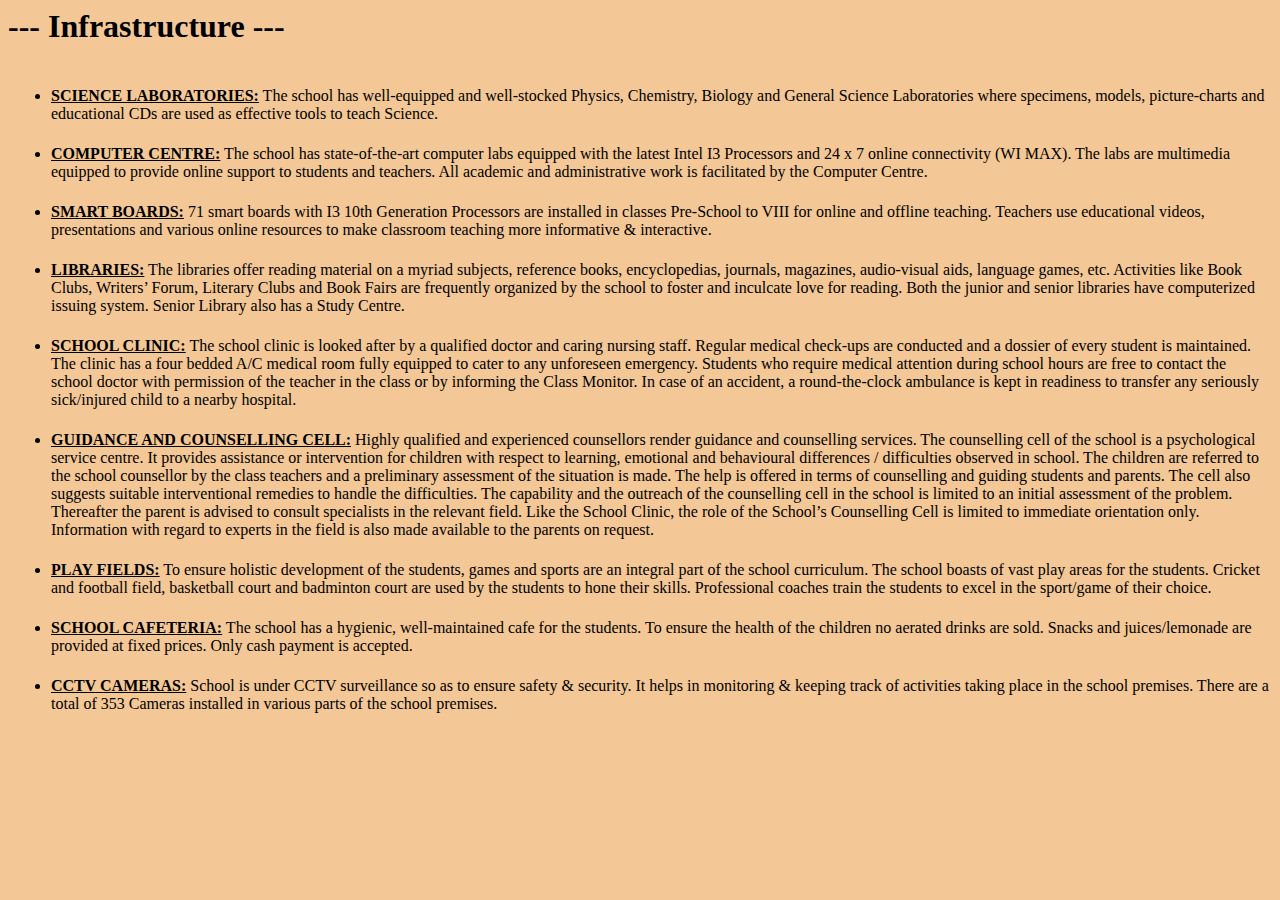
<file: iframe_infra.html>
<html>
<head><title>About</title></head>
<body style="background-color:rgb(243,199,150);">
<h1>--- Infrastructure ---</h1>
<ul>
<table>
<tr>
<td></br>
<li><b><u>SCIENCE LABORATORIES:</u></b> The school has well-equipped and well-stocked Physics, Chemistry, Biology and General Science Laboratories where specimens, models, picture-charts and educational CDs are used as effective tools to teach Science.</li>
</td>
</tr>
<tr>
<td></br>
<li><b><u>COMPUTER CENTRE:</u></b> The school has state-of-the-art computer labs equipped with the latest Intel I3 Processors and 24 x 7 online connectivity (WI MAX). The labs are multimedia equipped to provide online support to students and teachers. All academic and administrative work is facilitated by the Computer Centre.</li>
</td>
</tr>
<tr>
<td></br>
<li><b><u>SMART BOARDS:</u></b> 71 smart boards with I3 10th Generation Processors are installed in classes Pre-School to VIII for online and offline teaching. Teachers use educational videos, presentations and various online resources to make classroom teaching more informative & interactive.</li>
</td>
</tr>
<tr>
<td></br>
<li><b><u>LIBRARIES:</u></b> The libraries offer reading material on a myriad subjects, reference books, encyclopedias, journals, magazines, audio-visual aids, language games, etc. Activities like Book Clubs, Writers’ Forum, Literary Clubs and Book Fairs are frequently organized by the school to foster and inculcate love for reading. Both the junior and senior libraries have computerized issuing system. Senior Library also has a Study Centre.
</li>
</td>
</tr>
<tr>
<td></br>
<li><b><u>SCHOOL CLINIC:</u></b> The school clinic is looked after by a qualified doctor and caring nursing staff. Regular medical check-ups are conducted and a dossier of every student is maintained. The clinic has a four bedded A/C medical room fully equipped to cater to any unforeseen emergency. Students who require medical attention during school hours are free to contact the school doctor with permission of the teacher in the class or by informing the Class Monitor. In case of an accident, a round-the-clock ambulance is kept in readiness to transfer any seriously sick/injured child to a nearby hospital.
</li>
</td>
</tr>
<tr>
<td></br>
<li><b><u>GUIDANCE AND COUNSELLING CELL:</u></b> Highly qualified and experienced counsellors render guidance and counselling services. The counselling cell of the school is a psychological service centre. It provides assistance or intervention for children with respect to learning, emotional and behavioural differences / difficulties observed in school. The children are referred to the school counsellor by the class teachers and a preliminary assessment of the situation is made. The help is offered in terms of counselling and guiding students and parents. The cell also suggests suitable interventional remedies to handle the difficulties.
The capability and the outreach of the counselling cell in the school is limited to an initial assessment of the problem. Thereafter the parent is advised to consult specialists in the relevant field. Like the School Clinic, the role of the School’s Counselling Cell is limited to immediate orientation only. Information with regard to experts in the field is also made available to the parents on request.</li>
</td>
</tr>
<tr>
<td></br>
<li><b><u>PLAY FIELDS:</u></b> To ensure holistic development of the students, games and sports are an integral part of the school curriculum. The school boasts of vast play areas for the students. Cricket and football field, basketball court and badminton court are used by the students to hone their skills. Professional coaches train the students to excel in the sport/game of their choice.</li>
</td>
</tr>
<tr>
<td></br>
<li><b><u>SCHOOL CAFETERIA:</u></b> The school has a hygienic, well-maintained cafe for the students. To ensure the health of the children no aerated drinks are sold. Snacks and juices/lemonade are provided at fixed prices. Only cash payment is accepted.</li>
</td>
</tr>
<tr>
<td></br>
<li><b><u>CCTV CAMERAS:</u></b> School is under CCTV surveillance so as to ensure safety & security. It helps in monitoring & keeping track of activities taking place in the school premises. There are a total of 353 Cameras installed in various parts of the school premises.</li>
</td>
</tr>
</table>
</ul>
</body>
</html>
</file>
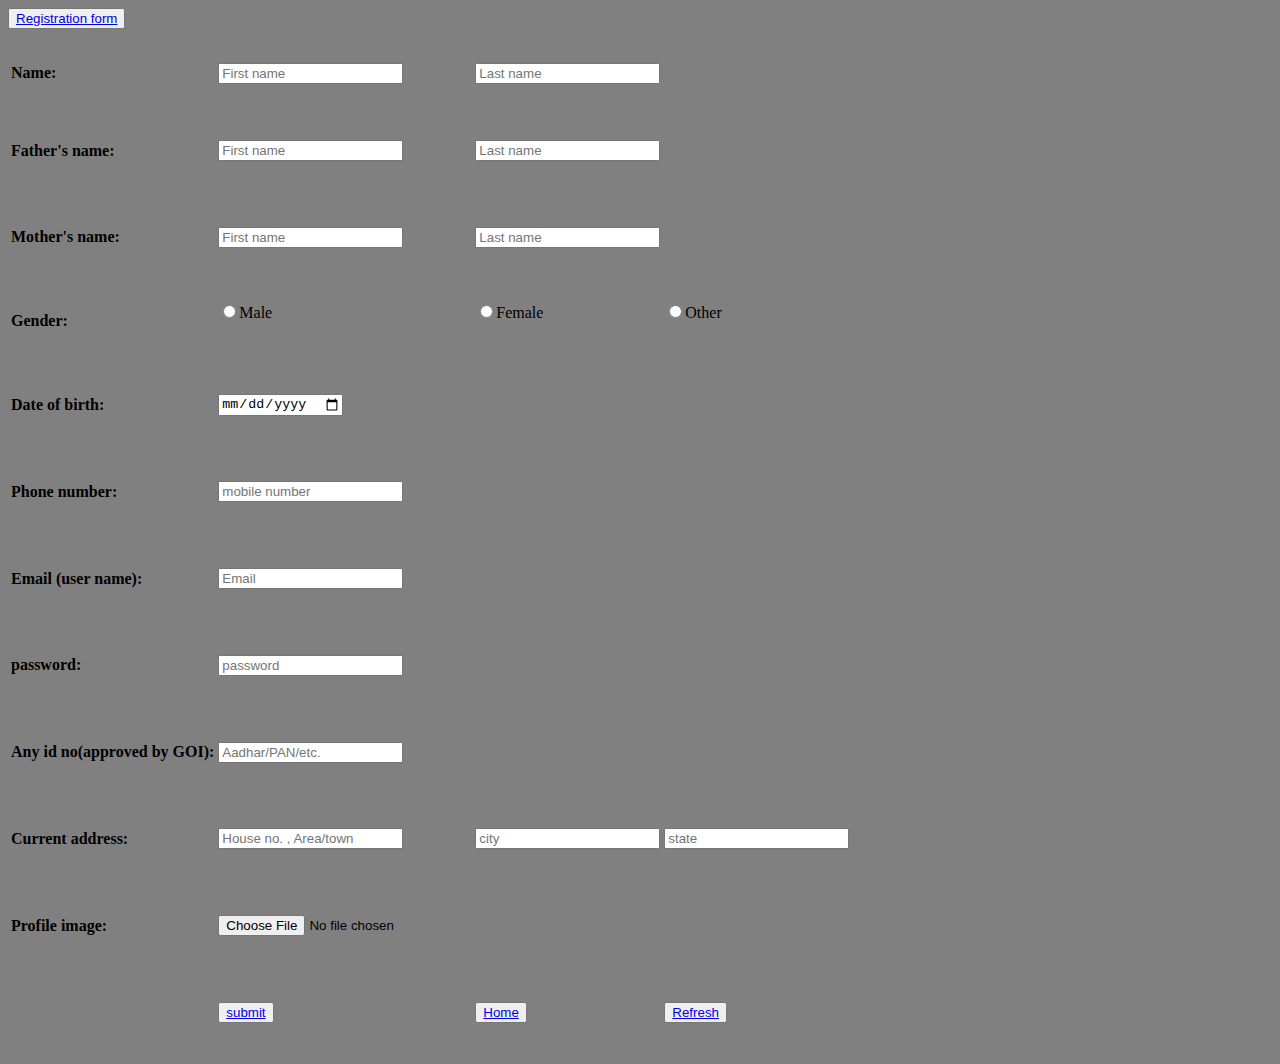
<file: iframe_registration.html>
<html>
<head><title>Sbic >> Registration</title>
<script src="final.js"></script>
</head>
<body style="background-color:gray;">
<form action="" method="">
<h3><a href="#"><button type="button">Registration form</a></button></h3>
<table style="height: 1000px;" >
<tr>
<th style="text-align: left;">Name:</th>
<td>
<input type="text" name="" placeholder="First name" id="val1" required>
</td>
<td>
<input type="text" name="" placeholder="Last name" id="val3" required>
</td>
</tr>
<tr>
<th style="text-align: left;"></br>Father's name:</th>
<td></br>
<input type="text" name="" placeholder="First name" required/>
</td>
<td></br>
<input type="text" name="" placeholder="Last name" required/>
</td>
</tr>
<tr>
<th style="text-align: left;"></br>Mother's name:</th>
<td></br>
<input type="text" name="" placeholder="First name" required/>
</td>
<td></br>
<input type="text" name="" placeholder="Last name" required/>
</td>
</tr>
<tr>
<th style="text-align: left;"></br>Gender:</th>
<td>
<input type="radio" name="gender" value="Male">Male
</td>
<td>
<input type="radio" name="gender" value="Female">Female
</td>
<td>
<input type="radio" name="gender" value="Other">Other
</td>
</tr>
<tr>
<th style="text-align: left;"></br>Date of birth:</th>
</td>
<td></br>
<input type="date" name="" placeholder="Date of birth" id="val4" required/>
</td>
</tr>
<tr>
<th style="text-align: left;"></br>Phone number:</th>
<td></br>
<input type="number" name="" placeholder="mobile number" id="val5" required/>
</td>
</tr>
<tr>
<th style="text-align: left;"></br>Email (user name):</th>
<td></br>
<input type="email" name="" placeholder="Email" id="val6" required/>
</td>
</tr>
<tr>
<th style="text-align: left;"></br>password:</th>
<td></br>
<input type="password" name="" placeholder="password" required/>
</td>
</tr>
<tr>
<th style="text-align: left;"></br>Any id no(approved by GOI):</th>
<td></br>
<input type="number" name="" placeholder="Aadhar/PAN/etc."/>
</td>
</tr>
<tr>
<th style="text-align: left;"></br>Current address:</th>
</td>
<td></br>
<input type="number" name="" placeholder="House no. , Area/town"/>
</td>
<td></br>
<input type="text" name="" placeholder="city"/>
</td>
<td></br>
<input type="text" name="" placeholder="state"/>
</td>
</tr>
<tr>
<th style="text-align: left;"></br>Profile image:</th>
<td></br><input type="file" placeholder="image"/>
</tr>
<tr>
<td> </td>
<td></br>
<button type="submit" ><a href="submit.html">submit</a></button>
</td>
<td></br>
<button type="button"><a href="sbic.html">Home</a></button>
</td>
<td></br>
<button type="button"><a href="#">Refresh</a></button>
</td>
</tr>
</table>
</form>
</body>
</html>
</file>
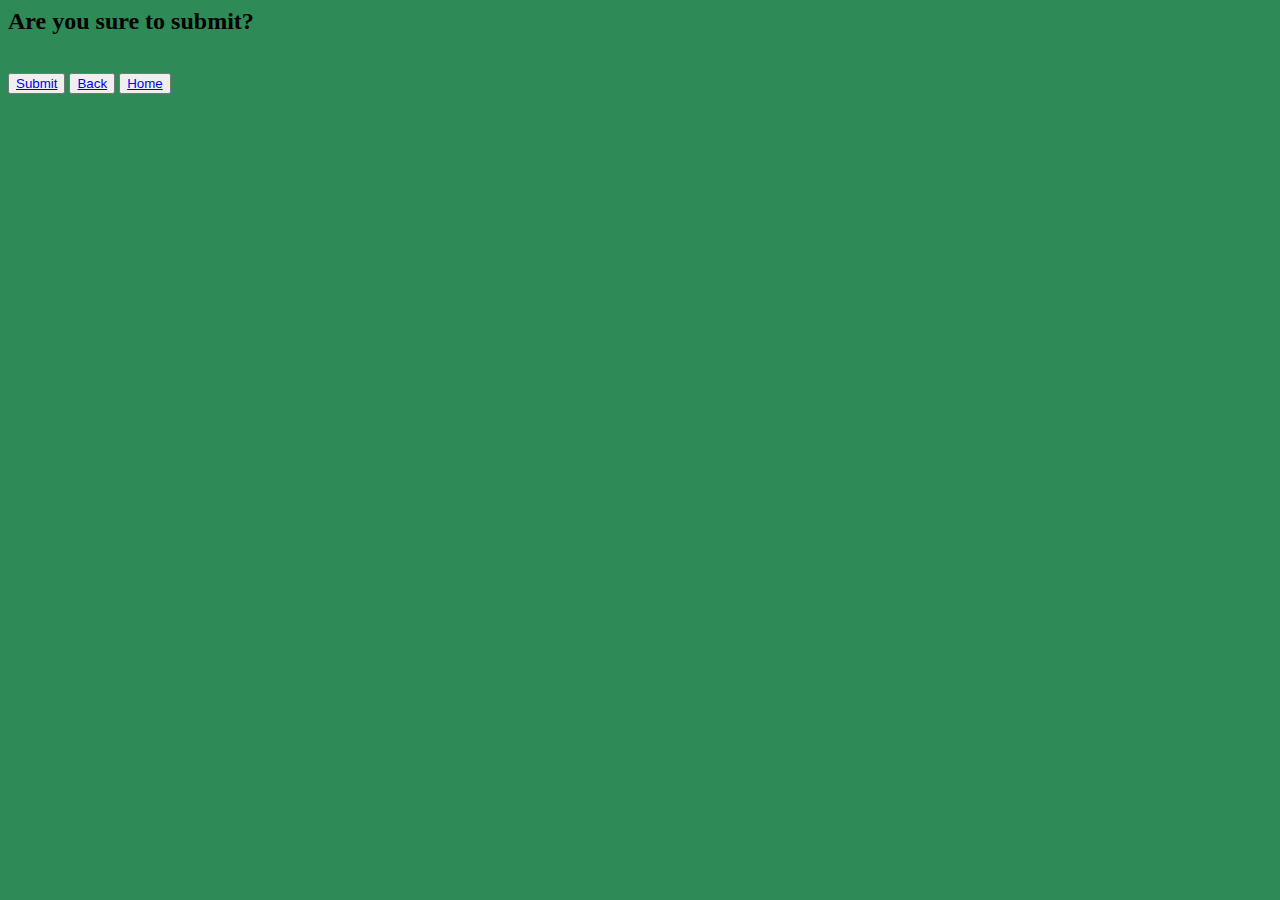
<file: submit.html>
<html>
<head><title>submit</title>
<script src="final.js"></script>
</head>
<body style="background-color:seagreen;">
<h2>Are you sure to submit?</h2></br>
<button type="button" onclick="a()"><a href="final.html">Submit</a></button>
<button type="button"><a href="registrationForm.html">Back</a></button>
<button type="button"><a href="sbic.html">Home</a></button>
</body>
</html>
</file>
<file: final.css>
.body1
{
 height:20%;
 width:80%;
 margin-top:5%;
 margin-bottom:5%;
 margin-left:10%;
 border:2px solid black;
 border-radius:10px;
}
.body2
{
 height:50%;
 width:80%;
 margin-left:10%;
 border:2px solid black;
 border-radius:10px;
}
.details
{
 height:100%;
 width:100%;
 background-color:grey;
 border-radius:10px;
}
table
{
 height:100%;
}
</file>
